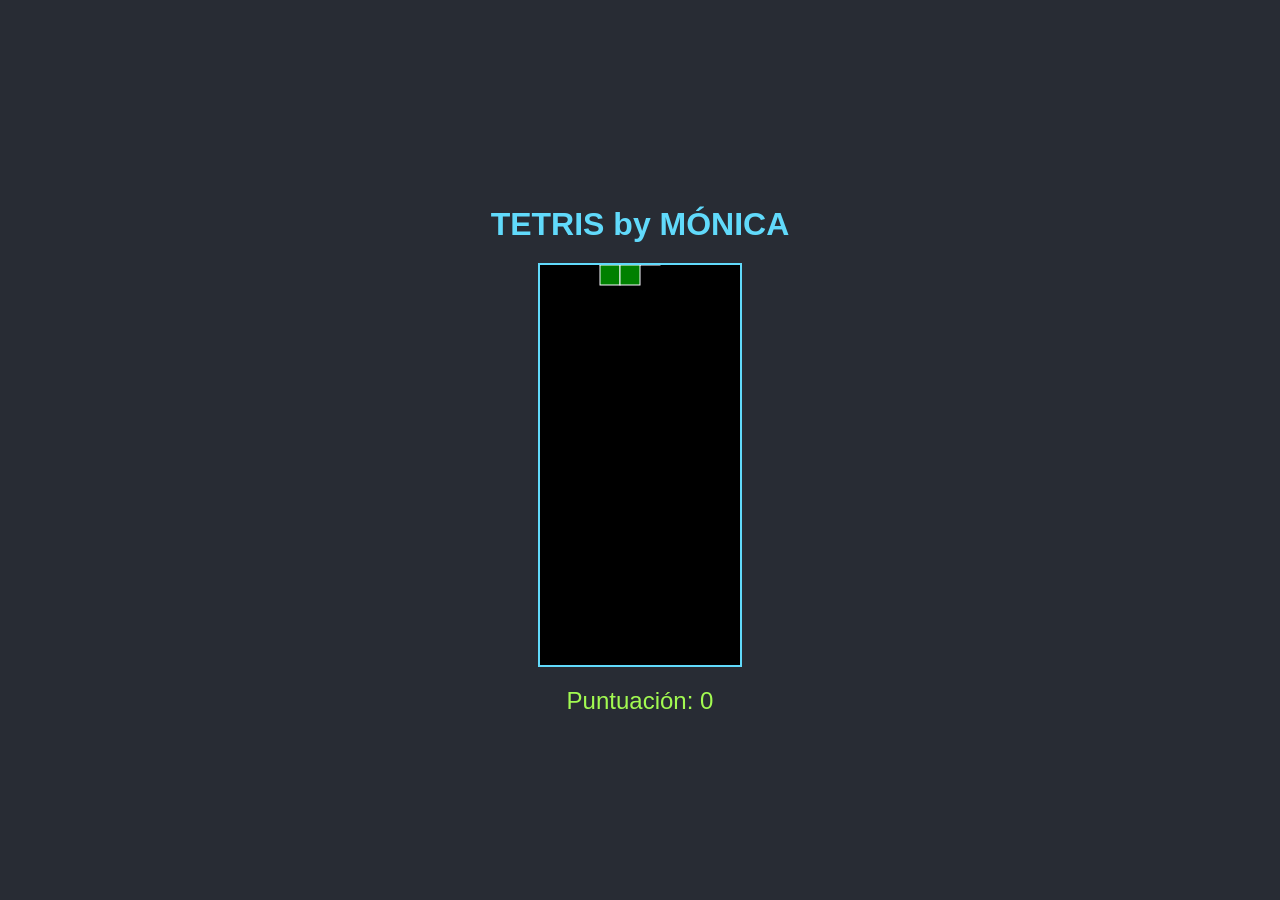
<file: tetris_game/index.html>
<!DOCTYPE html>
<html lang="en">
<head>
    <meta charset="UTF-8">
    <meta name="viewport" content="width=device-width, initial-scale=1.0">
    <title>Tetris MÓNICA</title>
    <link rel="stylesheet" href="style.css">
</head>
<body>
    <h1>TETRIS by MÓNICA</h1>
    <canvas id="tetrisCanvas" width="200" height="400"></canvas>
    <div id="scoreDisplay">Puntuación: 0</div>
    <script src="script.js"></script>
</body>
</html>
</file>
<file: tetris_game/style.css>
body {
    display: flex;
    flex-direction: column;
    justify-content: center;
    align-items: center;
    min-height: 100vh;
    margin: 0;
    background-color: #282c34;
    color: #ffffff;
    font-family: 'Arial', sans-serif;
}

canvas {
    border: 2px solid #61dafb;
    background-color: #000;
    display: block;
    margin-bottom: 20px;
}

h1 {
    color: #61dafb;
    margin-bottom: 20px;
}

#scoreDisplay {
    font-size: 1.5em;
    color: #a2fa51;
}
</file>
